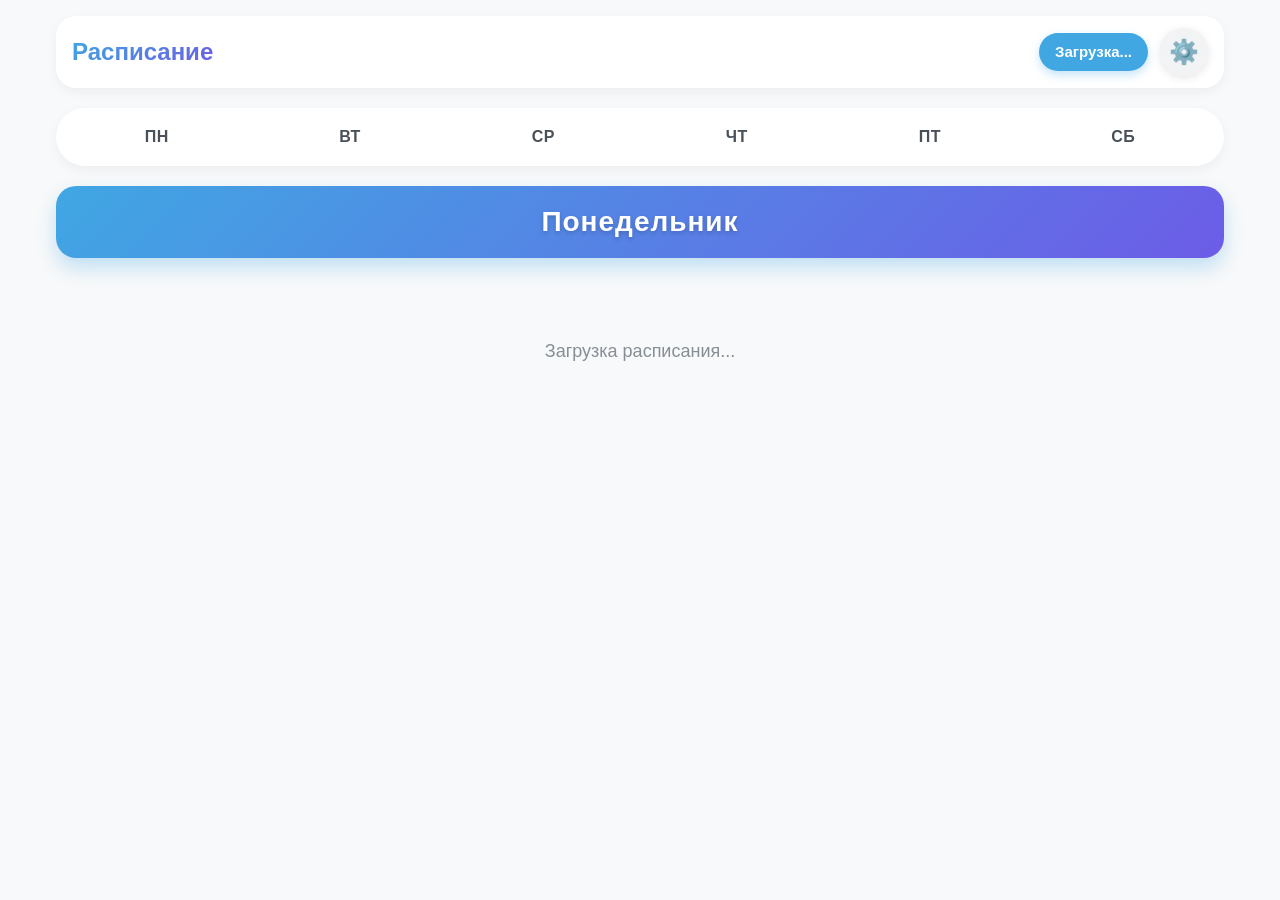
<file: webapp/index.html>
<!DOCTYPE html>
<html lang="ru">
<head>
    <meta charset="UTF-8">
    <meta name="viewport" content="width=device-width, initial-scale=1.0, maximum-scale=1.0, user-scalable=yes">
    <title>Расписание уроков</title>
    <link rel="stylesheet" href="styles.css">
    <script src="https://telegram.org/js/telegram-web-app.js"></script>
</head>
<body>
    <div class="app">
        <header class="header">
            <div class="header-left">
                <h1>Расписание</h1>
            </div>
            <div class="header-right">
                <span id="selectedClass" class="class-badge">Загрузка...</span>
                <button id="settingsBtn" class="settings-btn">⚙️</button>
            </div>
        </header>

        <main class="main">
            <!-- Верхняя навигация по дням -->
            <div class="days-nav" id="daysNav">
                <button class="day-btn" data-day="1">ПН</button>
                <button class="day-btn" data-day="2">ВТ</button>
                <button class="day-btn" data-day="3">СР</button>
                <button class="day-btn" data-day="4">ЧТ</button>
                <button class="day-btn" data-day="5">ПТ</button>
                <button class="day-btn" data-day="6">СБ</button>
            </div>
            
            <!-- Заголовок с выбранным днем -->
            <div class="selected-day-header" id="selectedDayHeader">
                <h2>Понедельник</h2>
            </div>
            
            <!-- Контейнер с расписанием -->
            <div class="schedule-container" id="scheduleContainer">
                <div class="loading">Загрузка расписания...</div>
            </div>
        </main>
        
        <!-- Нижняя навигация для мобильных -->
        <footer class="footer-nav">
            <button class="day-btn-footer" data-day="1">ПН</button>
            <button class="day-btn-footer" data-day="2">ВТ</button>
            <button class="day-btn-footer" data-day="3">СР</button>
            <button class="day-btn-footer" data-day="4">ЧТ</button>
            <button class="day-btn-footer" data-day="5">ПТ</button>
            <button class="day-btn-footer" data-day="6">СБ</button>
        </footer>
    </div>

    <script src="app.js"></script>
</body>
</html>
</file>
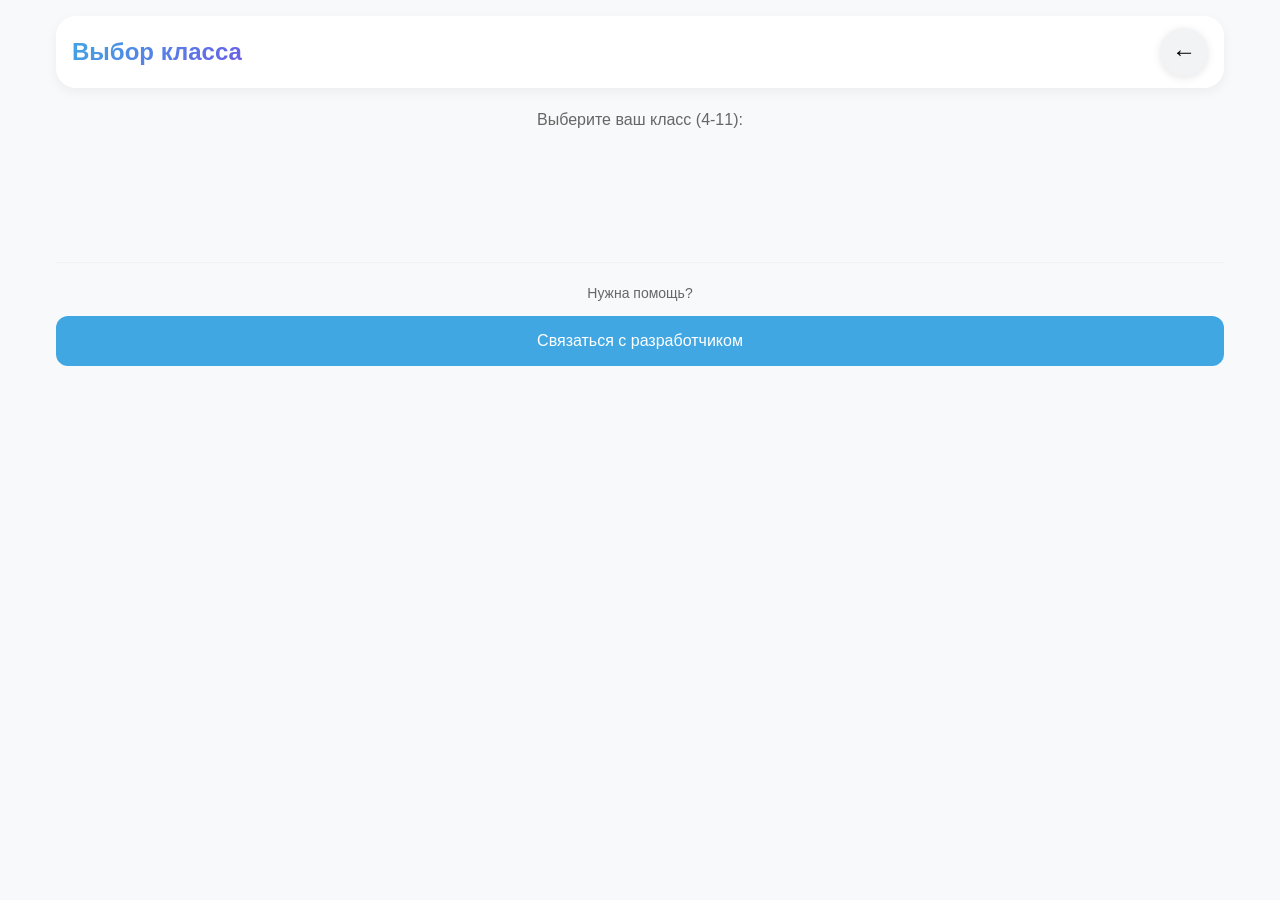
<file: webapp/settings.html>
<!DOCTYPE html>
<html lang="ru">
<head>
    <meta charset="UTF-8">
    <meta name="viewport" content="width=device-width, initial-scale=1.0, maximum-scale=1.0, user-scalable=yes">
    <title>Выбор класса</title>
    <link rel="stylesheet" href="styles.css">
    <script src="https://telegram.org/js/telegram-web-app.js"></script>
</head>
<body>
    <div class="app">
        <header class="header">
            <h1>Выбор класса</h1>
            <button id="backBtn" class="settings-btn">←</button>
        </header>

        <main class="main">
            <p class="instruction">Выберите ваш класс (4-11):</p>
            
            <div class="classes-grid" id="classesGrid">
                <!-- Классы будут добавлены через JS -->
            </div>

            <div class="save-status" id="saveStatus"></div>
            
            <div class="divider"></div>
            
            <div class="developer-section">
                <p class="help-text">Нужна помощь?</p>
                <button id="developerBtn" class="developer-btn">
                    Связаться с разработчиком
                </button>
            </div>
        </main>
    </div>

    <script src="settings.js"></script>
</body>
</html>
</file>
<file: webapp/styles.css>
* {
    margin: 0;
    padding: 0;
    box-sizing: border-box;
}

body {
    font-family: -apple-system, BlinkMacSystemFont, 'Segoe UI', Roboto, Helvetica, Arial, sans-serif;
    background: var(--tg-theme-bg-color, #f8f9fa);
    color: var(--tg-theme-text-color, #212529);
    line-height: 1.5;
}

.app {
    max-width: 1200px;
    margin: 0 auto;
    padding: 16px;
    min-height: 100vh;
    display: flex;
    flex-direction: column;
}

/* ========== ШАПКА ========== */
.header {
    display: flex;
    justify-content: space-between;
    align-items: center;
    margin-bottom: 20px;
    padding: 12px 16px;
    background: var(--tg-theme-secondary-bg-color, #ffffff);
    border-radius: 20px;
    box-shadow: 0 4px 12px rgba(0, 0, 0, 0.05);
}

.header h1 {
    font-size: 24px;
    font-weight: 600;
    background: linear-gradient(135deg, var(--tg-theme-button-color, #40a7e3) 0%, #6c5ce7 100%);
    -webkit-background-clip: text;
    -webkit-text-fill-color: transparent;
    background-clip: text;
}

.header-right {
    display: flex;
    align-items: center;
    gap: 12px;
}

.class-badge {
    background: var(--tg-theme-button-color, #40a7e3);
    color: var(--tg-theme-button-text-color, #ffffff);
    padding: 8px 16px;
    border-radius: 30px;
    font-size: 15px;
    font-weight: 600;
    box-shadow: 0 4px 10px rgba(64, 167, 227, 0.3);
}

.settings-btn {
    background: var(--tg-theme-secondary-bg-color, #f1f3f5);
    border: none;
    font-size: 24px;
    cursor: pointer;
    padding: 10px;
    border-radius: 50%;
    transition: all 0.3s ease;
    width: 48px;
    height: 48px;
    display: flex;
    align-items: center;
    justify-content: center;
    box-shadow: 0 2px 8px rgba(0, 0, 0, 0.1);
}

.settings-btn:hover {
    transform: rotate(90deg);
    background: var(--tg-theme-button-color, #40a7e3);
    color: white;
}

/* ========== НАВИГАЦИЯ ПО ДНЯМ ========== */
.days-nav {
    display: flex;
    justify-content: space-between;
    gap: 8px;
    padding: 8px;
    margin-bottom: 20px;
    background: var(--tg-theme-secondary-bg-color, #ffffff);
    border-radius: 50px;
    box-shadow: 0 4px 12px rgba(0, 0, 0, 0.05);
    overflow-x: auto;
    scrollbar-width: none;
    -webkit-overflow-scrolling: touch;
}

.days-nav::-webkit-scrollbar {
    display: none;
}

.day-btn {
    flex: 1;
    min-width: 50px;
    padding: 12px 8px;
    border: none;
    border-radius: 40px;
    background: transparent;
    color: var(--tg-theme-text-color, #495057);
    font-size: 16px;
    font-weight: 600;
    cursor: pointer;
    transition: all 0.3s ease;
    text-transform: uppercase;
    letter-spacing: 0.5px;
    white-space: nowrap;
}

.day-btn:hover {
    background: rgba(64, 167, 227, 0.1);
    transform: translateY(-2px);
}

.day-btn.active {
    background: var(--tg-theme-button-color, #40a7e3);
    color: var(--tg-theme-button-text-color, #ffffff);
    box-shadow: 0 8px 16px rgba(64, 167, 227, 0.4);
    transform: scale(1.05);
}

/* ========== ЗАГОЛОВОК ДНЯ ========== */
.selected-day-header {
    margin: 10px 0 20px 0;
    padding: 15px 20px;
    background: linear-gradient(135deg, var(--tg-theme-button-color, #40a7e3) 0%, #6c5ce7 100%);
    border-radius: 20px;
    box-shadow: 0 10px 20px rgba(64, 167, 227, 0.3);
}

.selected-day-header h2 {
    font-size: 28px;
    font-weight: 700;
    color: white;
    text-align: center;
    text-shadow: 0 2px 4px rgba(0, 0, 0, 0.2);
    letter-spacing: 1px;
}

/* ========== РАСПИСАНИЕ ========== */
.schedule-container {
    flex: 1;
    transition: opacity 0.3s ease;
}

.schedule-container.loading {
    opacity: 0.5;
    pointer-events: none;
}

.schedule-grid {
    display: grid;
    grid-template-columns: repeat(auto-fit, minmax(300px, 1fr));
    gap: 16px;
    margin-bottom: 20px;
}

.lesson-card {
    background: var(--tg-theme-secondary-bg-color, #ffffff);
    border-radius: 24px;
    padding: 20px;
    box-shadow: 0 8px 20px rgba(0, 0, 0, 0.06);
    transition: all 0.3s ease;
    border: 1px solid rgba(0, 0, 0, 0.05);
    position: relative;
    overflow: hidden;
    animation: fadeIn 0.3s ease-out;
}

.lesson-card::before {
    content: '';
    position: absolute;
    top: 0;
    left: 0;
    width: 6px;
    height: 100%;
    background: linear-gradient(135deg, var(--tg-theme-button-color, #40a7e3) 0%, #6c5ce7 100%);
    border-radius: 6px 0 0 6px;
}

.lesson-card:hover {
    transform: translateY(-4px);
    box-shadow: 0 16px 30px rgba(0, 0, 0, 0.1);
}

.lesson-number {
    font-size: 14px;
    color: var(--tg-theme-hint-color, #868e96);
    margin-bottom: 8px;
    text-transform: uppercase;
    letter-spacing: 1px;
    font-weight: 600;
}

.lesson-subject {
    font-size: 20px;
    font-weight: 700;
    margin-bottom: 12px;
    color: var(--tg-theme-text-color, #212529);
    line-height: 1.3;
}

.lesson-details {
    display: flex;
    flex-direction: column;
    gap: 10px;
}

.lesson-teacher, .lesson-time {
    display: flex;
    align-items: center;
    gap: 12px;
    font-size: 15px;
    color: var(--tg-theme-hint-color, #495057);
    background: rgba(0, 0, 0, 0.02);
    padding: 8px 12px;
    border-radius: 12px;
}

.lesson-teacher span, .lesson-time span {
    font-size: 18px;
    min-width: 24px;
}

/* ========== НИЖНЯЯ НАВИГАЦИЯ ========== */
.footer-nav {
    display: none;
}

/* ========== ПУСТОЙ ДЕНЬ / ОШИБКА ========== */
.empty-day {
    text-align: center;
    padding: 60px 20px;
    color: var(--tg-theme-hint-color, #868e96);
    font-size: 18px;
    background: var(--tg-theme-secondary-bg-color, #ffffff);
    border-radius: 30px;
    margin-top: 20px;
    box-shadow: 0 8px 20px rgba(0, 0, 0, 0.06);
}

.empty-day span {
    font-size: 64px;
    display: block;
    margin-bottom: 20px;
    opacity: 0.7;
}

.empty-day small {
    display: block;
    margin-top: 10px;
    font-size: 14px;
    opacity: 0.6;
}

.loading {
    text-align: center;
    padding: 60px 20px;
    color: var(--tg-theme-hint-color, #868e96);
    font-size: 18px;
}

/* ========== СТРАНИЦА НАСТРОЕК ========== */
.classes-grid {
    display: grid;
    grid-template-columns: repeat(auto-fit, minmax(90px, 1fr));
    gap: 16px;
    margin: 30px 0;
    padding: 10px;
}

.class-btn {
    aspect-ratio: 1;
    border: 3px solid transparent;
    border-radius: 20px;
    background: var(--tg-theme-secondary-bg-color, #f1f3f5);
    color: var(--tg-theme-text-color, #212529);
    font-size: 24px;
    font-weight: 700;
    cursor: pointer;
    transition: all 0.3s ease;
    display: flex;
    align-items: center;
    justify-content: center;
    box-shadow: 0 4px 12px rgba(0, 0, 0, 0.05);
}

.class-btn:hover {
    transform: scale(1.05);
    border-color: var(--tg-theme-button-color, #40a7e3);
}

.class-btn.selected {
    background: var(--tg-theme-button-color, #40a7e3);
    color: var(--tg-theme-button-text-color, #ffffff);
    border-color: var(--tg-theme-button-color, #40a7e3);
    box-shadow: 0 12px 24px rgba(64, 167, 227, 0.4);
    transform: scale(1.1);
}

.instruction {
    color: var(--tg-theme-hint-color, #666666);
    margin-bottom: 20px;
    font-size: 16px;
    text-align: center;
}

.save-status {
    text-align: center;
    padding: 10px;
    border-radius: 8px;
    margin-top: 20px;
}

.save-status.success {
    background: rgba(0, 200, 0, 0.1);
    color: #00a000;
}

.divider {
    height: 1px;
    background: var(--tg-theme-hint-color, #e0e0e0);
    margin: 30px 0 20px 0;
    opacity: 0.3;
}

.developer-section {
    margin-top: 10px;
    text-align: center;
}

.help-text {
    color: var(--tg-theme-hint-color, #666666);
    margin-bottom: 12px;
    font-size: 14px;
}

.developer-btn {
    width: 100%;
    padding: 16px;
    border: none;
    border-radius: 12px;
    background: var(--tg-theme-button-color, #40a7e3);
    color: var(--tg-theme-button-text-color, #ffffff);
    font-size: 16px;
    font-weight: 500;
    cursor: pointer;
    transition: all 0.2s;
    display: flex;
    align-items: center;
    justify-content: center;
    gap: 8px;
}

.developer-btn:hover {
    opacity: 0.9;
    transform: scale(0.98);
}

/* ========== АНИМАЦИИ ========== */
@keyframes fadeIn {
    from {
        opacity: 0;
        transform: translateY(10px);
    }
    to {
        opacity: 1;
        transform: translateY(0);
    }
}

/* ========== АДАПТАЦИЯ ДЛЯ ТЕЛЕФОНА ========== */
@media (max-width: 768px) {
    .app {
        padding: 12px;
    }
    
    .header {
        padding: 10px 14px;
        margin-bottom: 16px;
    }
    
    .header h1 {
        font-size: 20px;
    }
    
    .class-badge {
        padding: 6px 12px;
        font-size: 13px;
    }
    
    .settings-btn {
        width: 40px;
        height: 40px;
        font-size: 20px;
    }
    
    .days-nav {
        position: sticky;
        top: 0;
        z-index: 100;
        margin-bottom: 16px;
        padding: 6px;
    }
    
    .day-btn {
        padding: 10px 6px;
        font-size: 14px;
        min-width: 45px;
    }
    
    .selected-day-header {
        margin: 5px 0 15px 0;
        padding: 12px 16px;
    }
    
    .selected-day-header h2 {
        font-size: 22px;
    }
    
    .schedule-grid {
        grid-template-columns: 1fr;
        gap: 12px;
    }
    
    .lesson-card {
        padding: 16px;
        border-radius: 20px;
    }
    
    .lesson-subject {
        font-size: 18px;
        margin-bottom: 10px;
    }
    
    .lesson-teacher, .lesson-time {
        font-size: 14px;
        padding: 6px 10px;
        gap: 8px;
    }
    
    .footer-nav {
        display: flex;
        justify-content: space-around;
        gap: 6px;
        padding: 8px;
        margin-top: 20px;
        background: var(--tg-theme-secondary-bg-color, #ffffff);
        border-radius: 40px;
        box-shadow: 0 -4px 12px rgba(0, 0, 0, 0.05);
        position: sticky;
        bottom: 10px;
        z-index: 100;
    }
    
    .day-btn-footer {
        flex: 1;
        padding: 8px 4px;
        border: none;
        border-radius: 30px;
        background: transparent;
        color: var(--tg-theme-text-color, #495057);
        font-size: 13px;
        font-weight: 600;
        cursor: pointer;
        transition: all 0.3s ease;
        text-transform: uppercase;
        opacity: 0.7;
    }
    
    .day-btn-footer.active {
        background: var(--tg-theme-button-color, #40a7e3);
        color: var(--tg-theme-button-text-color, #ffffff);
        opacity: 1;
        font-weight: 700;
        box-shadow: 0 4px 12px rgba(64, 167, 227, 0.3);
    }
    
    .classes-grid {
        grid-template-columns: repeat(4, 1fr);
        gap: 12px;
    }
    
    .class-btn {
        font-size: 20px;
    }
    
    .empty-day {
        padding: 40px 16px;
        font-size: 16px;
    }
    
    .empty-day span {
        font-size: 48px;
    }
}

/* ========== ТЕМНАЯ ТЕМА ========== */
@media (prefers-color-scheme: dark) {
    body {
        background: var(--tg-theme-bg-color, #1a1b1e);
    }
    
    .lesson-card {
        background: var(--tg-theme-secondary-bg-color, #2c2e33);
        border-color: rgba(255, 255, 255, 0.05);
    }
    
    .lesson-teacher, .lesson-time {
        background: rgba(255, 255, 255, 0.05);
    }
    
    .day-btn:hover {
        background: rgba(255, 255, 255, 0.1);
    }
    
    .empty-day {
        background: var(--tg-theme-secondary-bg-color, #2c2e33);
    }
    
    /* Общие стили для иконок */
.lesson-number {
    display: flex;
    align-items: center;
    gap: 8px;
    font-size: 14px;
    color: var(--tg-theme-hint-color, #868e96);
    margin-bottom: 8px;
    text-transform: uppercase;
    letter-spacing: 1px;
    font-weight: 600;
}

.icon-lesson {
    font-size: 20px;
    background: linear-gradient(135deg, var(--tg-theme-button-color, #40a7e3) 0%, #6c5ce7 100%);
    -webkit-background-clip: text;
    -webkit-text-fill-color: transparent;
    background-clip: text;
}

.icon-teacher, .icon-time {
    font-size: 20px;
    min-width: 28px;
    background: linear-gradient(135deg, var(--tg-theme-button-color, #40a7e3) 0%, #6c5ce7 100%);
    -webkit-background-clip: text;
    -webkit-text-fill-color: transparent;
    background-clip: text;
}

.icon-total {
    font-size: 20px;
    margin-right: 8px;
    background: linear-gradient(135deg, var(--tg-theme-button-color, #40a7e3) 0%, #6c5ce7 100%);
    -webkit-background-clip: text;
    -webkit-text-fill-color: transparent;
    background-clip: text;
}

/* Стиль для общего количества уроков */
.lessons-total {
    text-align: center;
    margin: 20px 0;

}

}
</file>
